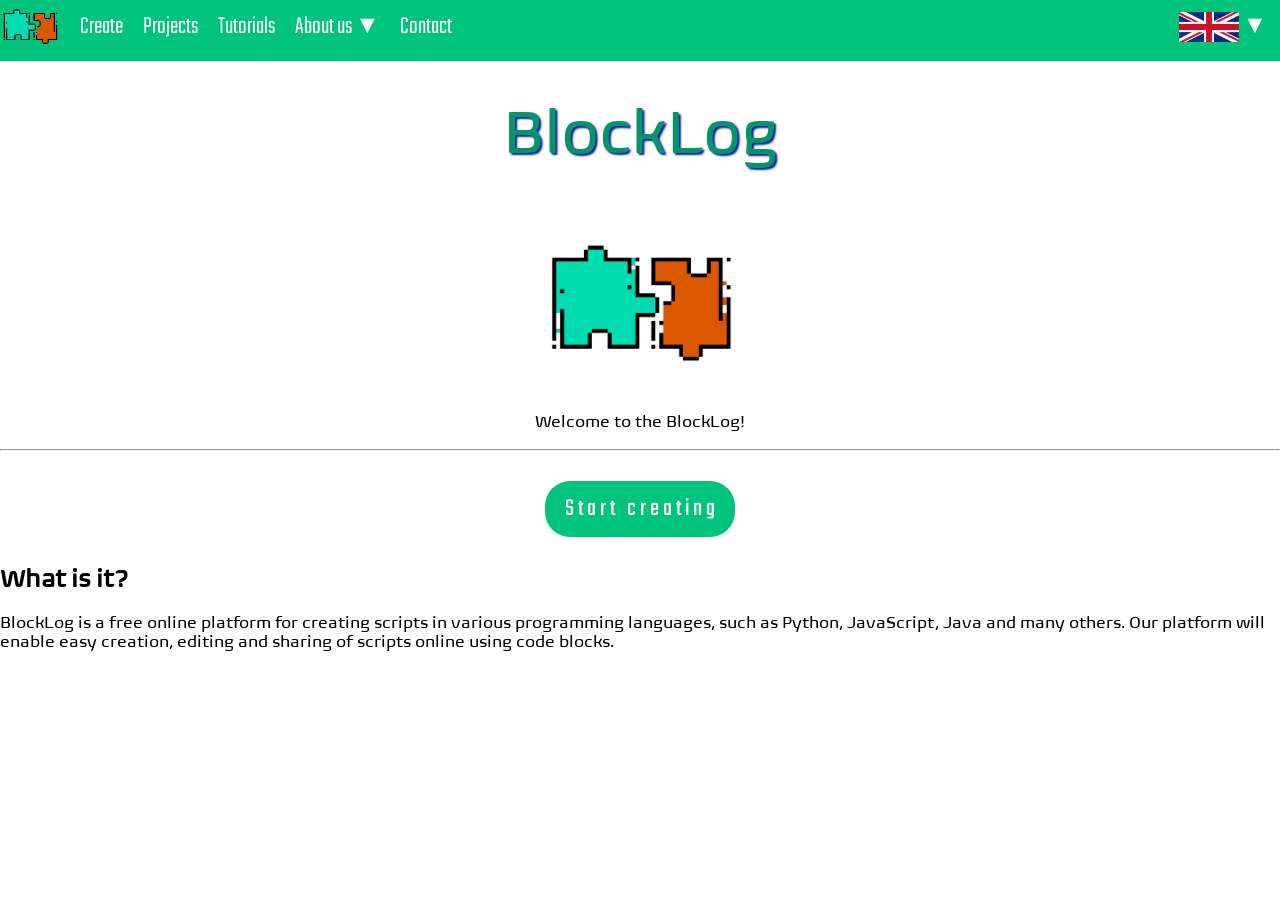
<file: index.html>
<!DOCTYPE html>
<html lang="en">
<head>
    <meta charset="UTF-8">
    <meta name="viewport" content="width=device-width, initial-scale=1.0">
    <title>Wait</title>
    <script>
    window.location.replace("en/")
    </script>
</head>
<body>

</body>
</html>
</file>
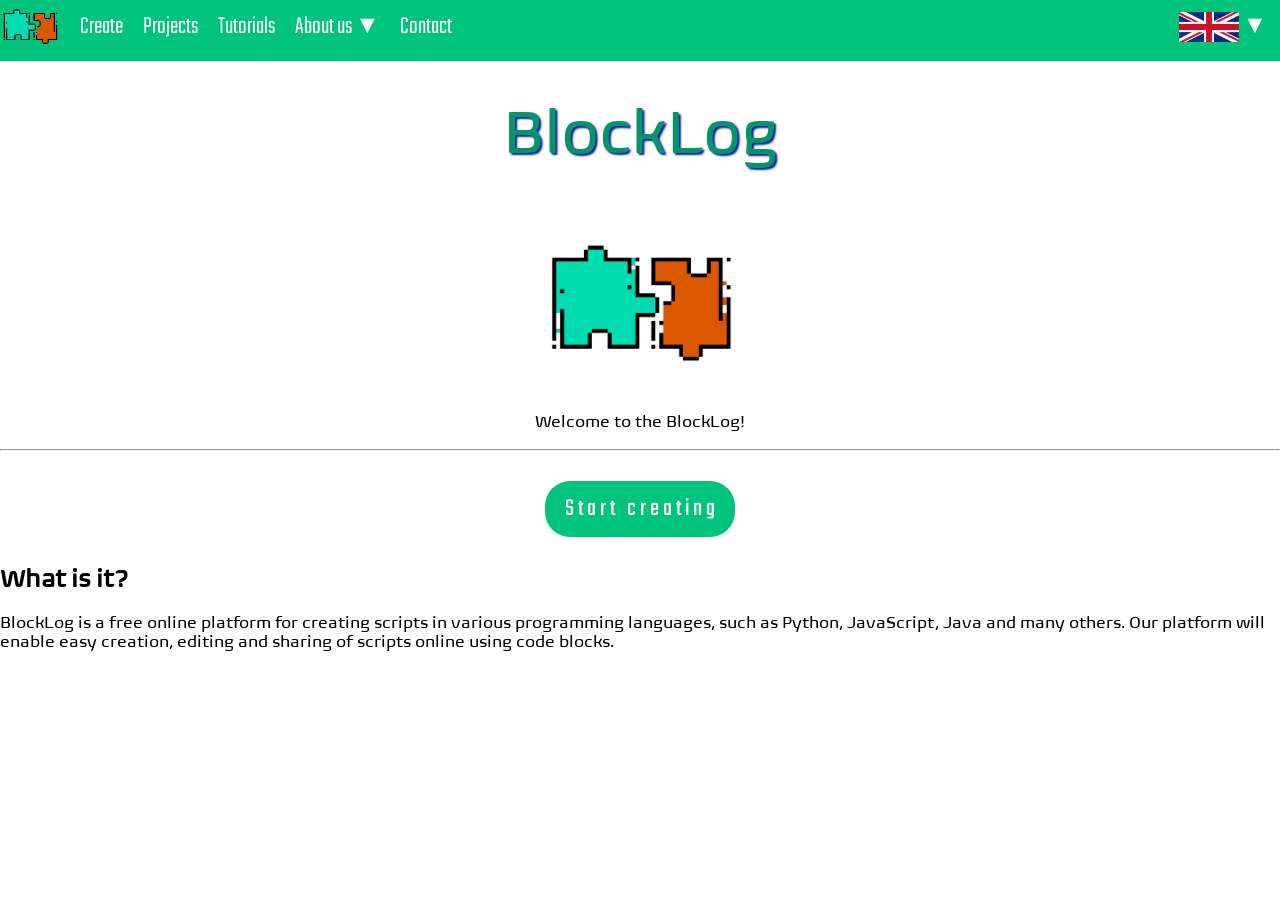
<file: en/index.html>
<!doctype html>
<html lang="en">
  <head>
    <meta charset="UTF-8" />
    <meta name="viewport" content="width=device-width, initial-scale=1.0" />
    <link rel="stylesheet" href="../style.css" />
    <link rel="icon" href="../multimedia/ikony/icon1.png" />
    <title>BlockLog</title>
  </head>
  <body>
    <nav>
      <div class="left">
        <a href="">
          <img
            src="../multimedia/ikony/BlockLog.png"
            alt="BlockLog logo"
            width="60"
            class="pic"
          />
        </a>

        <a href="../editor/en/">Create</a>
        <a href="../editor/en/projects.html">Projects</a>
        <a href="../editor/en/tutorials.html">Tutorials</a>

        <div class="dropdown">
          <a href="javascript:void(0);" class="dropdown-btn">About us ▼</a>
          <div class="menu left menuleft">
            <a href="team.html">Author</a>
            <hr class="small" />
            <a href="history.html">History</a>
            <hr class="small" />
            <a href="file.html">In numbers</a>
          </div>
        </div>

        <a href="contact.html">Contact</a>
      </div>

      <div class="dropdown right">
        <a href="javascript:void(0);" class="dropdown-btn"
          ><img src="../multimedia/flagi/en.png" class="pic" height="30" /> ▼</a
        >
        <div class="menu left menuright">
          <a href="../en/">English</a>
          <hr class="small" />
          <a href="../pl/">Polski</a>
        </div>
      </div>
    </nav>
    <h1>BlockLog</h1>
    <div class="center">
      <img
        src="../multimedia/ikony/BlockLog.png"
        alt="BlockLog logo"
        width="200"
      />
      <p class="center">Welcome to the BlockLog!</p>
    </div>
    <hr />
    <h2>
      <a class="button center" href="../editor/en/"
        >S t a r t &nbsp; c r e a t i n g</a
      >
    </h2>

    <h2>What is it?</h2>
    <p>
      BlockLog is a free online platform for creating scripts in various
      programming languages, such as Python, JavaScript, Java and many others.
      Our platform will enable easy creation, editing and sharing of scripts
      online using code blocks.
    </p>
    <script src="../script.js"></script>
    <script>
      alert("Remember, the page is not yet complete!");
    </script>
  </body>
</html>
</file>
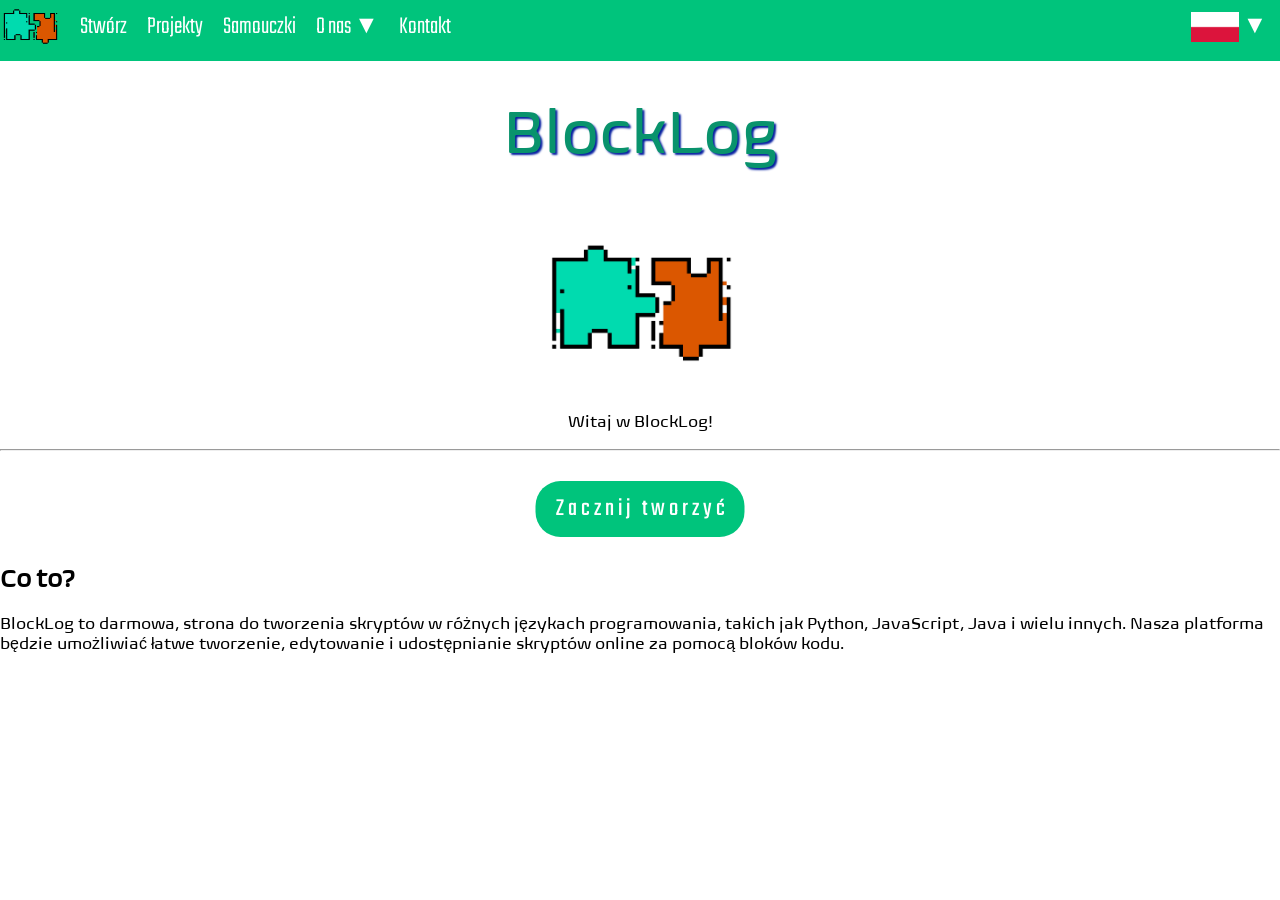
<file: pl/index.html>
<!doctype html>
<html lang="pl">
  <head>
    <meta charset="UTF-8" />
    <meta name="viewport" content="width=device-width, initial-scale=1.0" />
    <link rel="stylesheet" href="../style.css" />
    <link rel="icon" href="../multimedia/ikony/icon1.png" />
    <title>BlockLog</title>
  </head>
  <body>
    <nav>
      <div class="left">
        <a href="">
          <img
            src="../multimedia/ikony/BlockLog.png"
            alt="BlockLog logo"
            width="60"
            class="pic"
          />
        </a>

        <a href="../editor/pl/">Stwórz</a>
        <a href="../projects/pl/">Projekty</a>
        <a href="../tutorials/pl/">Samouczki</a>

        <div class="dropdown">
          <a href="javascript:void(0);" class="dropdown-btn">O nas ▼</a>
          <div class="menu left menuleft">
            <a href="../team/pl/">Autor</a>
            <hr class="small" />
            <a href="../history/pl/">Historia</a>
            <hr class="small" />
            <a href="../file/pl/">W liczbach</a>
          </div>
        </div>

        <a href="../contact/pl/">Kontakt</a>
      </div>

      <div class="dropdown right">
        <a href="javascript:void(0);" class="dropdown-btn"><img src="../multimedia/flagi/pl.png" class="pic" height="30" /> ▼</a>
        <div class="menu left menuright">
          <a href="../en/">English</a>
          <hr class="small" />
          <a href="../pl/">Polski</a>
        </div>
      </div>
    </nav>
    <h1>BlockLog</h1>
    <div class="center">
      <img
        src="../multimedia/ikony/BlockLog.png"
        alt="BlockLog logo"
        width="200"
      />
      <p>Witaj w BlockLog!</p>
    </div>
    <hr />
    <h2><a class="button center" href="../editor/pl/">Z a c z n i j &nbsp; t w o r z y ć</a></h2>
    <h2>Co to?</h2>
    <p>
      BlockLog to darmowa, strona do tworzenia skryptów w różnych językach
      programowania, takich jak Python, JavaScript, Java i wielu innych. Nasza
      platforma będzie umożliwiać łatwe tworzenie, edytowanie i udostępnianie
      skryptów online za pomocą bloków kodu.
    </p>
    <script src="../script.js"></script>
  </body>
</html>
</file>
<file: style.css>
/* style */

html,
body {
  padding: 0;
}

body {
  font-family: "Biome", sans-serif;
  margin: 0;
}

/* pliki czcionek */

@font-face {
  font-family: "Teko";
  src: url("fonts/Teko.ttf") format("truetype");
}

@font-face {
  font-family: "Biome";
  src: url("fonts/Biome.ttf") format("truetype");
}

/* czcionki */
h1 {
  font:
    60px "Biome",
    sans-serif;
  color: #09936c;
  text-shadow: 2px 2px 2px #0720a1;
  text-align: center;
}

.subtitlc {
  font:
    25px "Teko",
    sans-serif;
  color: #099391;
}

.center {
  text-align: center;
}

a.button.center {
  text-align: center;
  position: relative;
  left: 50%;
  transform: translateX(-50%);
}

a.button.center:hover {
  color: #bd6207;
  text-decoration: none;
  transform: translateX(-50%) scale(1.2);
  cursor: pointer;
}

/*linki*/
a {
  font-family: "Teko", sans-serif;
  font-weight: lighter;
  font-size: 25px;
  color: #09936c;
  text-decoration: none;
  display: inline-block;
  transition: color 0.3s ease;
}

nav a {
  font-family: "Teko", sans-serif;
  font-weight: lighter;
  font-size: 25px;
  color: #ffffff;
  text-decoration: none;
  display: inline-block;
  transition: color 0.3s ease;
}
nav a:hover,
a.button:hover {
  color: #bd6207;
  text-decoration: none;
  transform: scale(1.2);
  cursor: pointer;
}

a:active {
  color: rgb(4, 107, 225);
}

a.small {
  font-size: 20px;
}

a.button {
  padding: 10px 20px;
  margin: 10px auto;
  background-color: #00c47c;
  color: #fff;
  border: none;
  border-radius: 25px;
  cursor: pointer;
  transition:
    color 0.3s ease,
    background-color 0.3s ease,
    transform scale(1.2);
}

a.small:hover {
  color: #bd6207;
  text-decoration: none;
  transform: scale(1);
}

a:hover {
  color: #bd6207;
  text-decoration: none;
  transform: scale(1);
}

nav {
  background-color: #00c47c;
  padding: 8px;
  width: 100%;
  top: 0;
  left: 0;
  margin-left: -8px;
  margin-top: -8px;

  display: flex;
  align-items: center;
  gap: 20px;
}

nav > div {
  display: flex;
  width: 100%;
}

.left {
  text-align: left;
  display: flex;
  align-items: center;
  gap: 20px;
}

.right {
  margin-left: auto;
  margin-right: 1%;
  text-align: right;
  display: block; 
}

.middle {
  text-align: center;
  display: flex;
  margin: 0 auto;
  align-items: center;
  justify-content: flex-start;
  width: fit-content;
  gap: 20px;

}

.pic {
  vertical-align: middle;
}

.dropdown {
  position: relative;
  display: inline-block;
}

.dropdown-btn {
  cursor: pointer;
}

/*.right > .dropdown {
  margin-left: 20px;
}*/

.middle > .dropdown {
  margin-left: 20px;
}

.menu {
  display: none;
  position: absolute;
  top: calc(100% + 40px);
  padding-left: 10px;
  background: #00c47c;
  min-width: 200px;
  z-index: 1000;
}

.menuleft {
  left: 0;
}

.menuright {
  right: 0;
}

.menu.show {
  display: block;
}

hr.small {
  margin: 10px auto;
  width: 180px;
}

#translatebox {
  padding : 5px;
  border-radius: 5px;
  background-color: #003824;
  width: 300px;
  color: #ffffff;
  font-size: 30px;
}

/* blokly */

#blocklyDiv {
  height: calc(100vh - 80px);
  width: 100%;
}

#codearea {
  display: none;
  height: 0px;
  width: 0px;
}

.CodeMirror {
  display: none;
  height: calc(100vh - 80px) !important;
  font-size: 20px;
}
</file>
